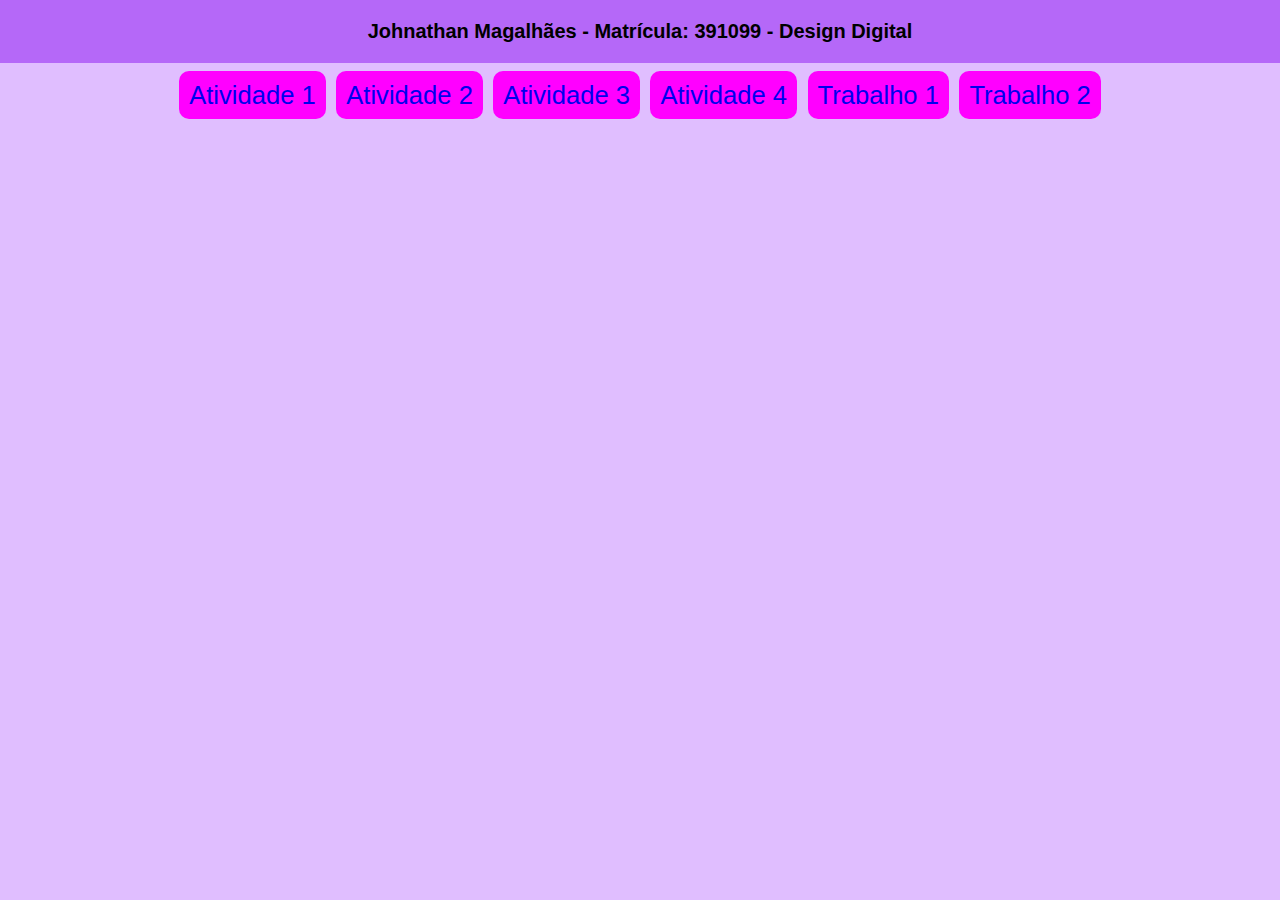
<file: index.html>
<!DOCTYPE html>
<html lang="en">
<head>
    <meta charset="UTF-8">
    <title>Atividades LMS</title>
</head>
    <style>
        *{
            margin: 0;
            padding: 0;
        }
        
        body{
            background-color: #e0beff;
            font-family:sans-serif;
            text-align: center;
        }    
        a{
            background-color: fuchsia;
            padding: 10px;
            text-decoration: none;
            text-align: center;
            margin: 10px 3px;
            border-radius: 10px;
            font-size: 2vw;
            padding: 10px;
        }
        
        a:hover{
            background-color: aqua;
        }
        
        .disabled{
            opacity: 0.6;
            cursor: not-allowed;
        }
        
        header{
            text-align: center;
            background-color: #b568f8;
            padding: 20px;
        }
        
        h3{
            font-size: 20px;
            font-family: arial;
        }
        
    </style>
<body>
    
    <header>
        <h3>Johnathan Magalhães - Matrícula: 391099 - Design Digital</h3>
    </header>
    
    <br>
    
    <div>
    <a href="Atv%201.html" target="_blank">Atividade 1</a>
    <a href="Atividade%202.html" target="_blank">Atividade 2</a>
    <a href="Atividade%203.html" target="_blank">Atividade 3</a>
    <a href="Atividade%204.html" target="_blank">Atividade 4</a>
    <a href="Trabalho1.html" target="_blank">Trabalho 1</a>
    <a href="Trabalho%202.html" desabled>Trabalho 2</a>
    </div>
    
</body>
</html>
</file>
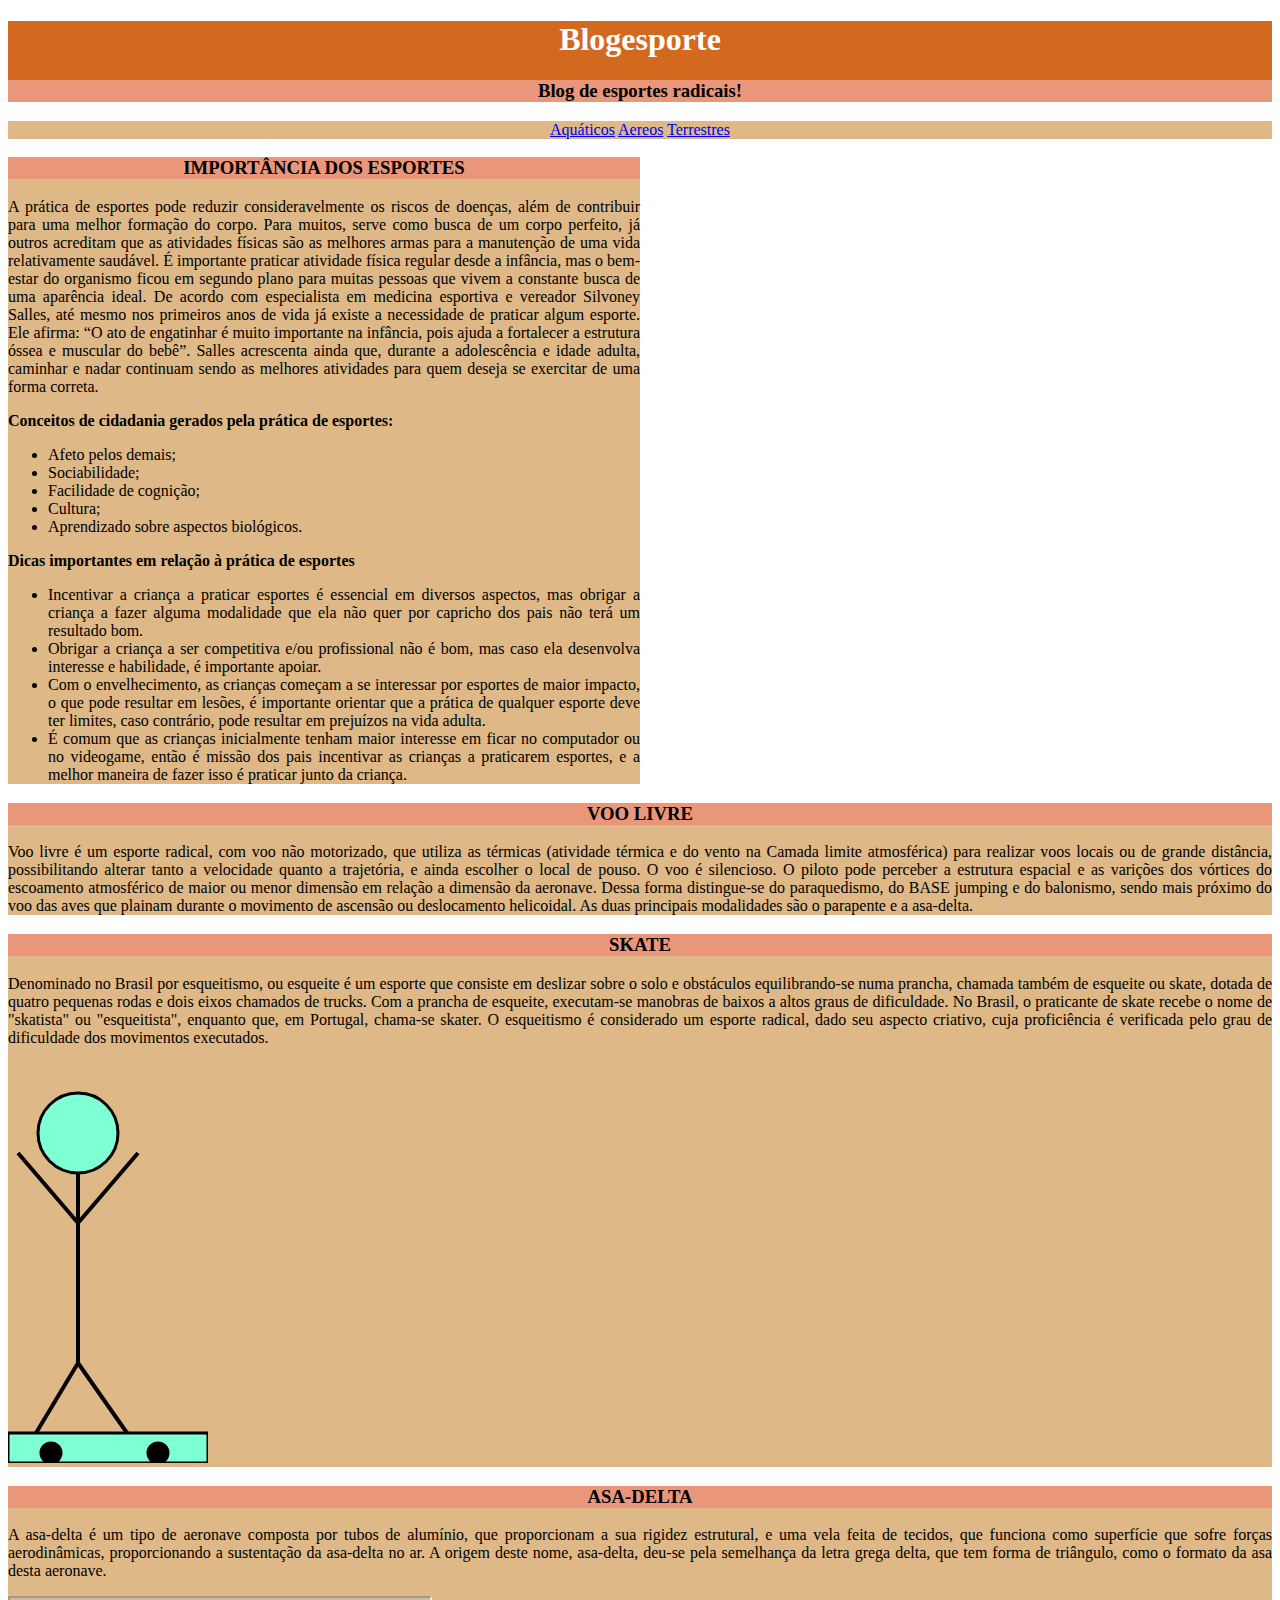
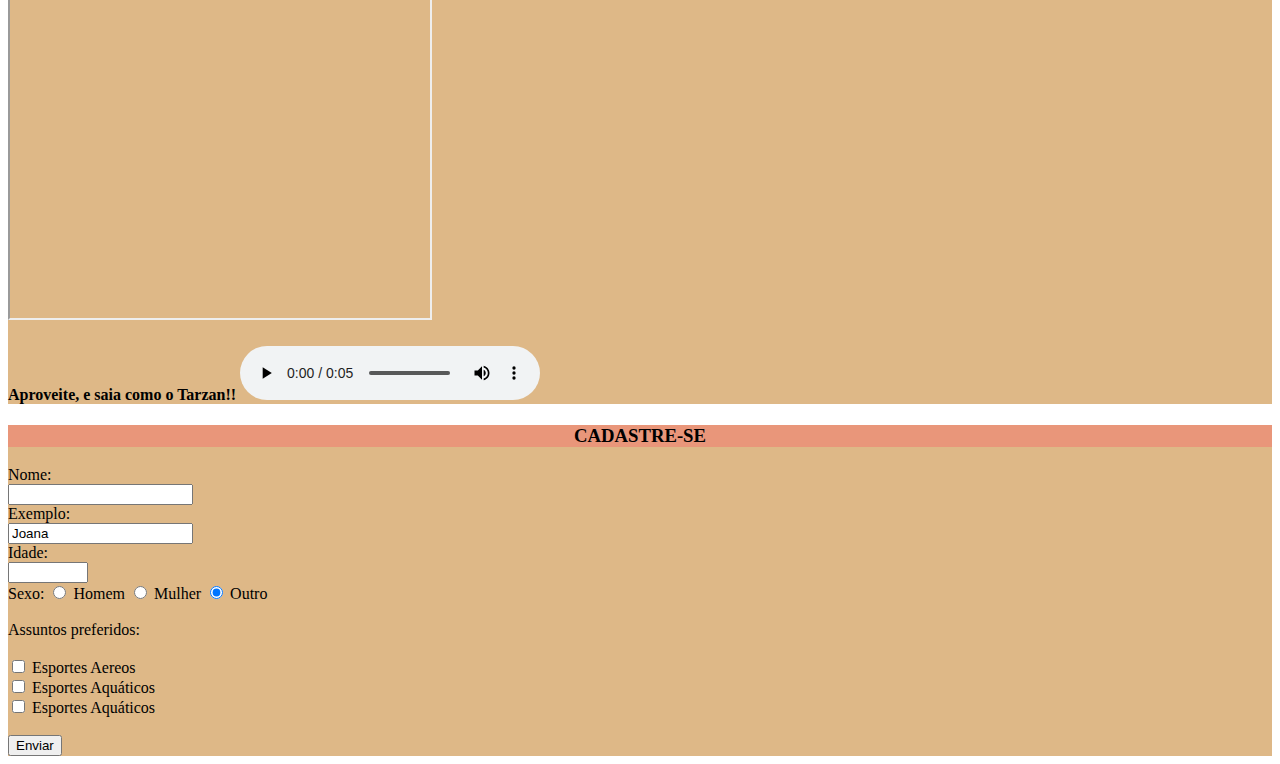
<file: Atividade 2.html>
<!DOCTYPE html>
<html lang="en">
<head>
    <meta charset="UTF-8">
    <meta name="viewport" content="width=device-width, initial-scale=1.0">
    <meta http-equiv="X-UA-Compatible" content="" ie="edge">

    <title>Blogesporte</title>

    <style>
        header {
            text-align: center;
            background-color: chocolate;
        }
        
        nav {
            text-align: center;
            background-color: burlywood;
        }
        
        h3 {
            text-align: center;
            background-color: darksalmon;
        }
        
        section,
        article {
            text-align: justify;
            background-color: burlywood;
        }
    </style>

</head>

<body>

    <div>
        <header>

            <h1 style="background-color:chocolate">

                <font color="white">

                    Blogesporte

                </font>
            </h1>

            <h3>Blog de esportes radicais!</h3>

        </header>
    </div>
    <div>
        <nav>

            <font color="white">
                <a href="http://globoesporte.globo.com/aquaticos/">Aquáticos</a>
                <a href="https://jornaldoar.com/esportes-aereos/">Aereos</a>
                <a href="http://clubedoscaicaras.com.br/esportes-terrestres/">Terrestres</a>
            </font>

        </nav>

    </div>

    <div style="width: 50%">
        <article>

            <h3>
                IMPORTÂNCIA DOS ESPORTES
            </h3>
            <p>
                A prática de esportes pode reduzir consideravelmente os riscos de doenças, além de contribuir para uma melhor formação do corpo. Para muitos, serve como busca de um corpo perfeito, já outros acreditam que as atividades físicas são as melhores armas para a manutenção de uma vida relativamente saudável. É importante praticar atividade física regular desde a infância, mas o bem-estar do organismo ficou em segundo plano para muitas pessoas que vivem a constante busca de uma aparência ideal. De acordo com especialista em medicina esportiva e vereador Silvoney Salles, até mesmo nos primeiros anos de vida já existe a necessidade de praticar algum esporte. Ele afirma: “O ato de engatinhar é muito importante na infância, pois ajuda a fortalecer a estrutura óssea e muscular do bebê”. Salles acrescenta ainda que, durante a adolescência e idade adulta, caminhar e nadar continuam sendo as melhores atividades para quem deseja se exercitar de uma forma correta.
            </p>
            <section>
                <p>
                    <b>Conceitos de cidadania gerados pela prática de esportes:</b>
                    <ul>
                        <li>Afeto pelos demais;</li>
                        <li>Sociabilidade;</li>
                        <li>Facilidade de cognição;</li>
                        <li>Cultura;</li>
                        <li>Aprendizado sobre aspectos biológicos.</li>
                    </ul>

                </p>
            </section>

            <section>
                <p>
                    <b>Dicas importantes em relação à prática de esportes</b>

                    <ul>
                        <li>Incentivar a criança a praticar esportes é essencial em diversos aspectos, mas obrigar a criança a fazer alguma modalidade que ela não quer por capricho dos pais não terá um resultado bom.</li>
                        <li>
                            Obrigar a criança a ser competitiva e/ou profissional não é bom, mas caso ela desenvolva interesse e habilidade, é importante apoiar.
                        </li>
                        <li>
                            Com o envelhecimento, as crianças começam a se interessar por esportes de maior impacto, o que pode resultar em lesões, é importante orientar que a prática de qualquer esporte deve ter limites, caso contrário, pode resultar em prejuízos na vida adulta.
                        </li>
                        <li>
                            É comum que as crianças inicialmente tenham maior interesse em ficar no computador ou no videogame, então é missão dos pais incentivar as crianças a praticarem esportes, e a melhor maneira de fazer isso é praticar junto da criança.
                        </li>
                    </ul>
                </p>
            </section>
        </article>
    </div>
    <div>
        <article>
            <h3>
                VOO LIVRE
            </h3>
            <p>
                Voo livre é um esporte radical, com voo não motorizado, que utiliza as térmicas (atividade térmica e do vento na Camada limite atmosférica) para realizar voos locais ou de grande distância, possibilitando alterar tanto a velocidade quanto a trajetória, e ainda escolher o local de pouso. O voo é silencioso. O piloto pode perceber a estrutura espacial e as varições dos vórtices do escoamento atmosférico de maior ou menor dimensão em relação a dimensão da aeronave. Dessa forma distingue-se do paraquedismo, do BASE jumping e do balonismo, sendo mais próximo do voo das aves que plainam durante o movimento de ascensão ou deslocamento helicoidal. As duas principais modalidades são o parapente e a asa-delta.
            </p>

        </article>

    </div>

    <div>
        <article>
            <h3>SKATE</h3>
            <p>
                Denominado no Brasil por esqueitismo, ou esqueite é um esporte que consiste em deslizar sobre o solo e obstáculos equilibrando-se numa prancha, chamada também de esqueite ou skate, dotada de quatro pequenas rodas e dois eixos chamados de trucks. Com a prancha de esqueite, executam-se manobras de baixos a altos graus de dificuldade. No Brasil, o praticante de skate recebe o nome de "skatista" ou "esqueitista", enquanto que, em Portugal, chama-se skater. O esqueitismo é considerado um esporte radical, dado seu aspecto criativo, cuja proficiência é verificada pelo grau de dificuldade dos movimentos executados.
            </p>

            <svg width="200" height="400">
          
            <circle cx="70" cy="70" r="40" stroke="black" stroke-width="3" fill="aquamarine" />
              
            <line x1="70" y1="110" x2="70" y2="300" style="stroke:black;stroke-width:4" />
            
            <line x1="70" y1="160" x2="10" y2="90" style="stroke:black;stroke-width:4" />
            
            <line x1="70" y1="160" x2="130" y2="90" style="stroke:black;stroke-width:4" />
            
            <line x1="70" y1="300" x2="140" y2="400" style="stroke:black;stroke-width:4" />
            
            <line x1="70" y1="300" x2="10" y2="400" style="stroke:black;stroke-width:4" />
            
            <rect x="0" y="370" width="200" height="30" style="fill:aquamarine;stroke-width:3;stroke:rgb(0,0,0)" />
            
            <circle cx="43" cy="390" r="10" stroke="black" stroke-width="3" />
            
            <circle cx="150" cy="390" r="10" stroke="black" stroke-width="3" />
                
        </svg>
        </article>
    </div>

    <div>
        <article>
            <h3>ASA-DELTA</h3>

            <p>
                A asa-delta é um tipo de aeronave composta por tubos de alumínio, que proporcionam a sua rigidez estrutural, e uma vela feita de tecidos, que funciona como superfície que sofre forças aerodinâmicas, proporcionando a sustentação da asa-delta no ar. A origem deste nome, asa-delta, deu-se pela semelhança da letra grega delta, que tem forma de triângulo, como o formato da asa desta aeronave.
            </p>

            <iframe width="420" height="320" src="https://www.youtube.com/embed/gv2wb_sFZQU">
            </iframe>

            <h4>Aproveite, e saia como o Tarzan!!
                <audio controls>
              <source src="tarzan.mp3" type="audio/mpeg">
            </audio></h5>

        </article>
    </div>

    <div style="background-color: burlywood">
        <h3> CADASTRE-SE</h3>

        <form action="/action_page.php" method="get">

            Nome:<br>
            <input type="text" name="firstname" maxlength="15"><br> Exemplo:

            <br>
            <input type="text" name="firstname" value="Joana" readonly><br> Idade:

            <br>
            <input type="number" name="firstname" min="25000" max="30000"><br> Sexo:
            <input type="radio" name="gender" value="male"> Homem
            <input type="radio" name="gender" value="female"> Mulher
            <input type="radio" name="gender" value="other" checked> Outro

            <br><br> Assuntos preferidos:
            <br><br>

            <input type="checkbox" name="categoria1" value="ar"> Esportes Aereos
            <br>
            <input type="checkbox" name="categoria2" value="Agua"> Esportes Aquáticos
            <br>
            <input type="checkbox" name="categoria2" value="Terra"> Esportes Aquáticos
            <br><br>
            <input type="submit" value="Enviar">
        </form>
    </div>


</body>
</html>
</file>
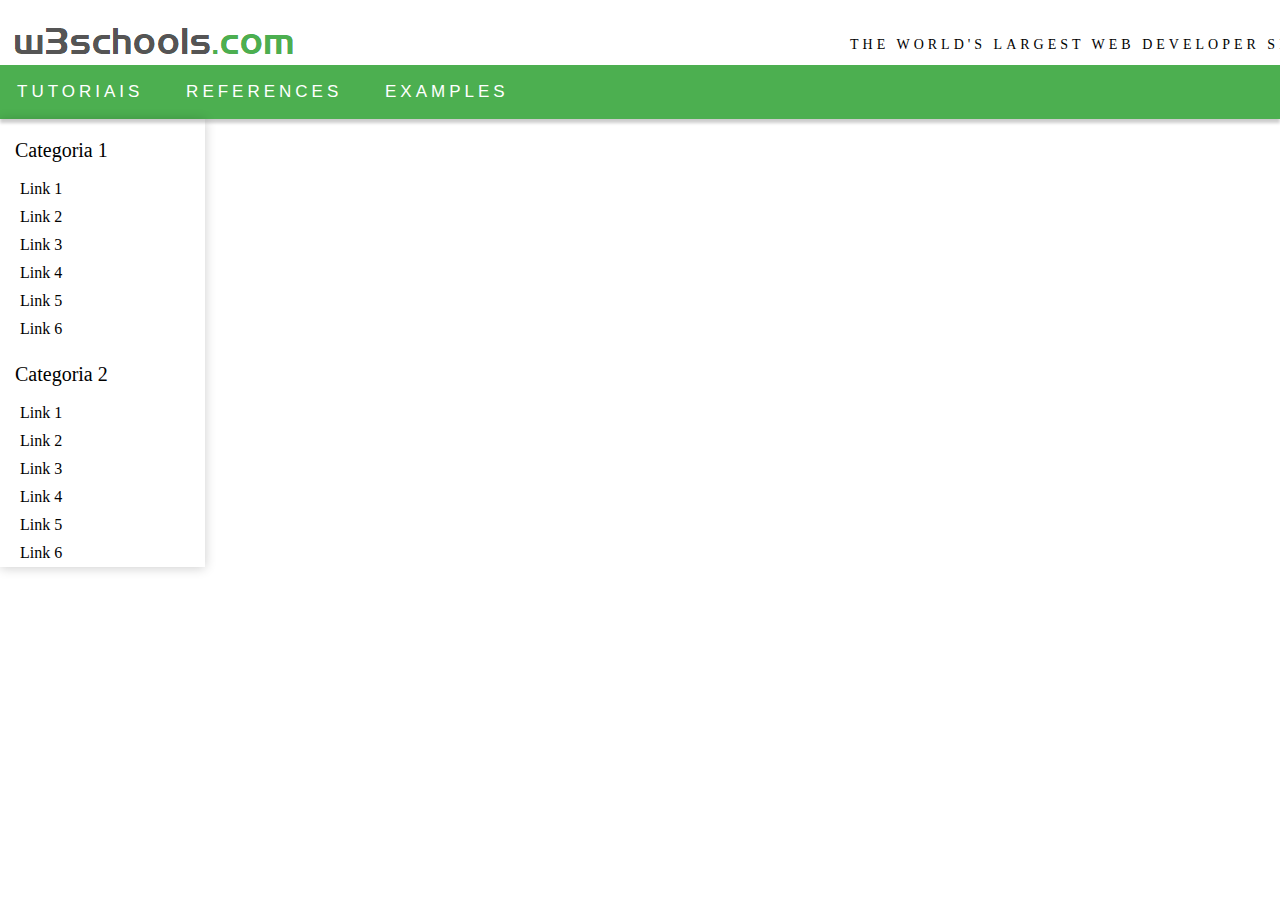
<file: Atividade 4.html>
<!DOCTYPE html>
<html lang="en">
<head>
    <meta charset="UTF-8">
    <title>Atividade 4 - Nav</title>

    <link rel="stylesheet" href="Atividade%204.css">

</head>

<body>
    <div class="logo">
        <header><img src="logo-w3s.png" alt="Logo">
        </header>
    </div>

    <div class="slogan"><span>THE WORLD'S LARGEST WEB DEVELOPER SITE</span></div>

    <nav class="nav-fixo">
        <ul>
            <li><a href="">TUTORIAIS</a></li>

            <li><a href="">REFERENCES</a></li>

            <li>

                <div class="dropdown">

                    <div class="drop-botau">

                        EXAMPLES
                    </div>

                    <div class="dropdown-content">
                        <ul>
                            <li><a href="">Link 1</a></li>
                            <li><a href="">Link 2</a></li>
                            <li><a href="">Link 3</a></li>

                        </ul>

                    </div>
                </div>
            </li>
        </ul>
    </nav>

    <nav class="nav-lateral" style="width: 16%">

        <div class="espaco-nav">
            <ul>
                <p>Categoria 1</p>
                <li><a href="">Link 1</a></li>
                <li><a href="">Link 2</a></li>
                <li><a href="">Link 3</a></li>
                <li><a href="">Link 4</a></li>
                <li><a href="">Link 5</a></li>
                <li><a href="">Link 6</a></li>
            </ul>

            <ul>
                <p>Categoria 2</p>
                <li><a href="">Link 1</a></li>
                <li><a href="">Link 2</a></li>
                <li><a href="">Link 3</a></li>
                <li><a href="">Link 4</a></li>
                <li><a href="">Link 5</a></li>
                <li><a href="">Link 6</a></li>
            </ul>
        </div>
    </nav>

</body>
</html>
</file>
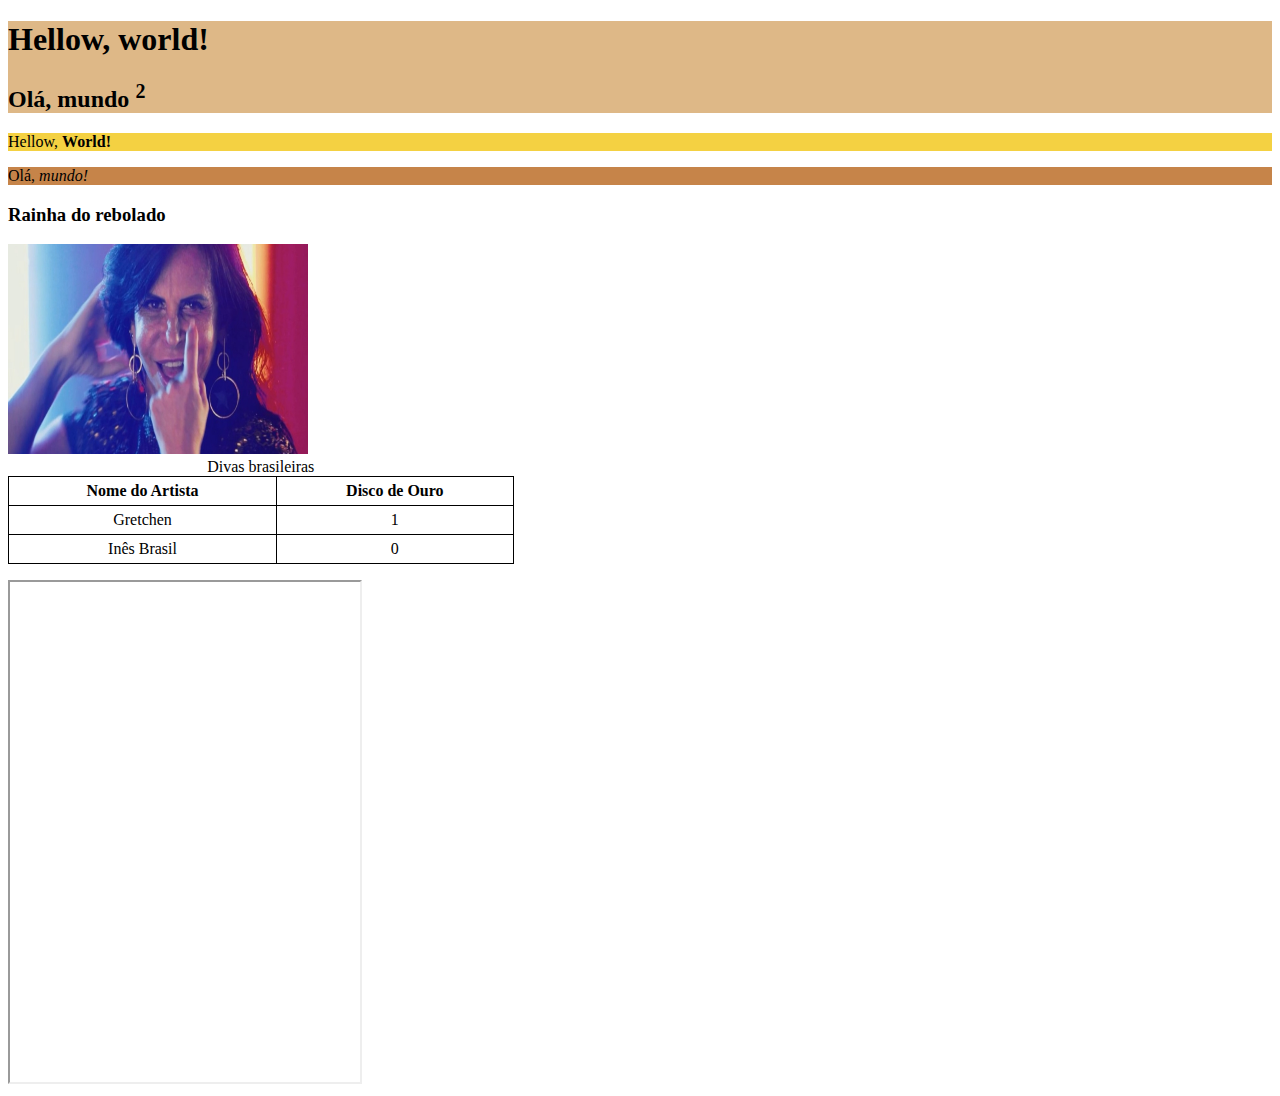
<file: Atv 1.html>
<!DOCTYPE html>
<html lang="en">

<head>
    <meta charset="UTF-8">
    <meta name="viewport" content="width=device-width, initial-scale=1.0">
    <meta http-equiv="X-UA-Compatible" content="ie=edge">
    <title>Atividade 01 - Johnathan</title>

    <style>
        table,
        th,
        td {
            border: 1px solid black;
            border-collapse: collapse;
        }
        
        th,
        td {
            padding: 5px;
            text-align: center;
        }
    </style>
</head>

<body>

    <div style="background-color:burlywood">
        <h1>Hellow, world!</h1>

        <h2>Olá, mundo
            <sup>2</sup>
        </h2>

    </div>

    <div style="background-color:rgb(244, 209, 66)">
        <p>Hellow, <b>World!</b></p>
    </div>

    <div style="background-color:#c68449">
        <p>Olá, <i>mundo!</i></p>
    </div>

    <h3>Rainha do rebolado</h3>

    <a href="https://www.youtube.com/watch?v=X0ZVaFO7cGE" target="_blank">

        <img src="swish-swish.jpg" alt="Foto da Gretchen" style="width:300px;height:210px;border:50;">

    </a>

    <table style="width: 40%;">
        <caption>Divas brasileiras</caption>
        <tr>
            <th>Nome do Artista</th>
            <th>Disco de Ouro</th>
        </tr>

        <tr>
            <td>Gretchen</td>
            <td>1</td>
        </tr>

        <tr>
            <td>Inês Brasil</td>
            <td>0</td>
        </tr>

    </table>

    <p></p>

    <iframe src="https://www.designculture.com.br" height="500" width="350"></iframe>


</body>

</html>
</file>
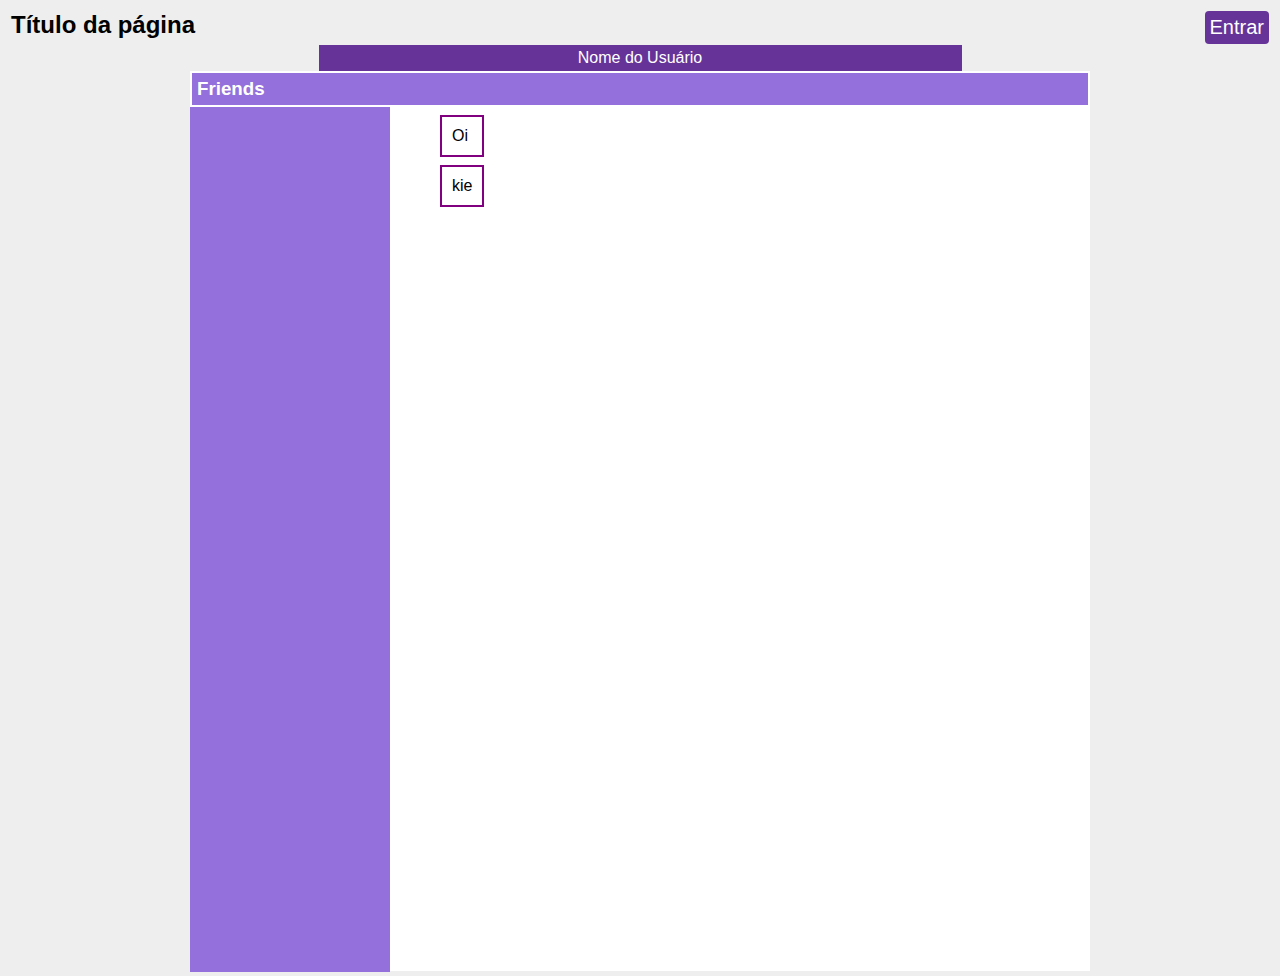
<file: Trabalho 2.html>
<!DOCTYPE html>
<html lang="en">
<head>
    <meta charset="UTF-8">
    <title>Trabalho 2</title>

    <link rel="stylesheet" href="Trabalho%202.css">
</head>

<body>

    <div class="cabeca">

        <header>
            <h2>Título da página

                <button>Entrar</button>

            </h2>

            <span>Nome do Usuário</span>

        </header>

        <div class="corpo">

            <h3>Friends</h3>
            
            <div class="migs">

                <ul>
<!--
                    <li>
                        <img src="icone%20pessoa.png" alt="katy perry"> Amigo 1</li>
                    <li>

                        <img src="icone%20pessoa.png" alt="desconhecida"> Amigo 2</li>
                    <li>
                        <img src="icone%20pessoa.png" alt=""> Amigo 3</li>
-->
                </ul>
            </div>
            <div class="msgs">
                <ul>
                    <li>Oi</li>
                    <li>kie</li>
                </ul>
<!--
                <ul>
                    <li>ola</li>
                    <li>af</li>
                </ul>
                <ul>
                    <li>tudo bem</li>
                    <li>nao</li>
                </ul>
-->
            </div>

        </div>

    </div>

<script src="Trabalho%202.js"></script>
</body>
</html>
</file>
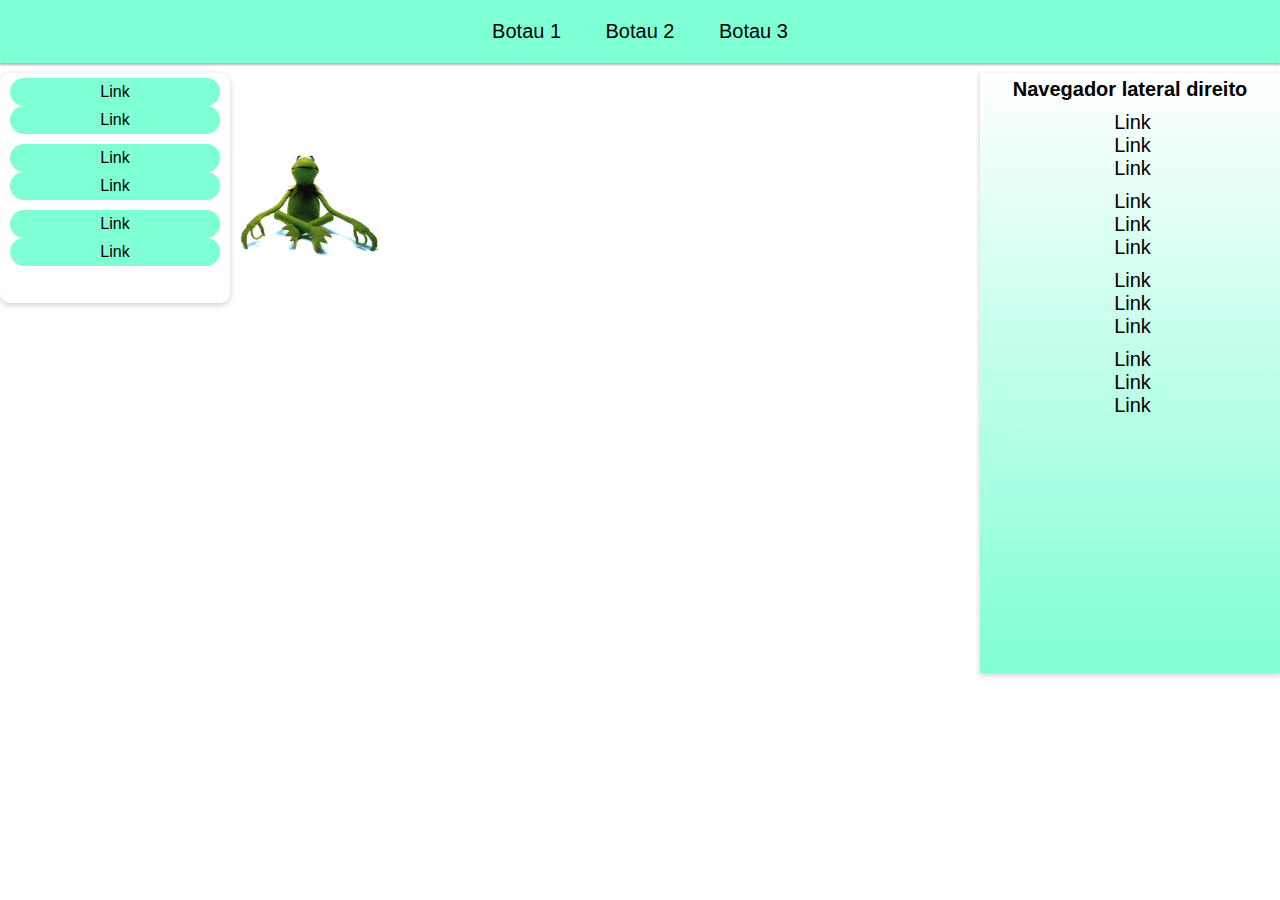
<file: Trabalho1.html>
<!DOCTYPE html>
<html lang="en">
<head>
    <meta charset="viewport" content="width-device-width, initial-scale 1">
    <title>Trabalho1</title>
    <link rel="stylesheet" href="Trabalho1.css">
</head>

<body>
    
    <div class="header1">    
        
        <header>

        <ul class="nav1">
           
            <li>
                
                <div class="dropdown1">

                    <button><a href="Link">Botau 1</a></button>

                    <div class="dropcontent1">
                        <ul>
                            <li><a href="">Link 1</a></li>
                            <li><a href="">Link 2</a></li>
                            <li><a href="">Link 3</a></li>

                        </ul>
                    </div>
                </div>
            </li>

            <li>
                
                <div class="dropdown2">

                    <button><a href="Link">Botau 2</a></button>

                    <div class="dropcontent2">
                        <ul>
                            <li><a href="">Link 1</a></li>
                            <li><a href="">Link 2</a></li>
                            <li><a href="">Link 3</a></li>

                        </ul>
                    </div>
                </div>
            </li>

            <li>

                <div class="dropdown3">

                    <button><a href="Link">Botau 3</a></button>

                    <div class="dropcontent3">
                        <ul>
                            <li><a href="">Link 1</a></li>
                            <li><a href="">Link 2</a></li>
                            <li><a href="">Link 3</a></li>

                        </ul>
                    </div>
                </div>
            </li> 
        </ul>

    </header>
</div>
   
   <div class="nav-esquerdo">
       
        <ul>
            <li><a href="">Link</a></li>
            <li><a href="">Link</a></li>
        </ul>
        <ul>
            <li><a href="">Link</a></li>
            <li><a href="">Link</a></li>
        </ul>
        <ul>
            <li><a href="">Link</a></li>
            <li><a href="">Link</a></li>
        </ul>
    </div>
    
    <div class="conteudo">
        <img src="Kermit.png" alt="Kermit o sapo">
    </div>
   
    <div class="nav-direito">
        <h4 class="cont">Navegador lateral direito</h4>

        <ul>
            <li><a href="">Link</a></li>
            <li><a href="">Link</a></li>
            <li><a href="">Link</a></li>
        </ul>
        <ul>
            <li><a href="">Link</a></li>
            <li><a href="">Link</a></li>
            <li><a href="">Link</a></li>
        </ul>
        <ul>
            <li><a href="">Link</a></li>
            <li><a href="">Link</a></li>
            <li><a href="">Link</a></li>
        </ul>
        <ul>
            <li><a href="">Link</a></li>
            <li><a href="">Link</a></li>
            <li><a href="">Link</a></li>
        </ul>
    </div>
    
</body>
</html>
</file>
<file: Trabalho1.css>
* {
    margin: 0;
    padding: 0;
}
body{
    font-family:sans-serif;
}
header {
    background-color: aquamarine;
    text-align: center;
}

.header1{
    padding-bottom: 10px;
}

a, li, button{
    text-decoration: none;
    color: black;
    display: block;
    transition: background-color 200ms;
}
.nav1{
    box-shadow: 0px 2px 2px rgba(0, 0, 0, 0.3);
}
.dropdown3>button,
.dropdown2>button, 
.dropdown1>button {
    list-style: none;
    border: none;
    background-color: aquamarine;
    font-size: 20px;
}

.dropdown3,
.dropdown2, 
.dropdown1 {
    transition: max-height 8s;
}

.nav1>li {
    display: inline-block;
}

.dropcontent3>ul>li, 
.dropcontent2 > ul > li, 
.dropcontent1 > ul > li{
    list-style: none;
    font-size: 20px;
}

.dropcontent3>ul>li>a, 
.dropcontent2 > ul > li>a, 
.dropcontent1 > ul > li>a{
    padding: 10px;
}

.nav1>li>button>a,
.dropdown3>button,
.dropdown2>button,
.dropdown1>button{
    padding: 20px;
    display: block;
}

.dropdown3>button:hover,
.dropdown2>button:hover,
.dropdown1>button:hover,

.dropcontent3>ul>li:hover,
.dropcontent2>ul>li:hover,
.dropcontent1>ul>li:hover {
    background-color: white;
    display: block;
}

.nav-direito>ul>li:hover {
    background-color: aquamarine;
    display: block;
}

.dropcontent3,
.dropcontent2,
.dropcontent1{
    
    width: 130px;
    position: absolute;
    max-height: 0px;
    overflow: hidden;
}

.dropdown3:hover .dropcontent3, 
.dropdown2:hover .dropcontent2, 
.dropdown1:hover .dropcontent1{
    display: block;
    background-color: aquamarine;
    max-height: 300px;
    transition: max-height 1s;
}

    
.nav-direito {
    font-size: 20px;
    float: right;
    height: 600px;
    width: 300px;
    box-shadow: 0px 2px 6px rgba(0,0,0,0.2);
    text-align: center;
    background: linear-gradient(white,aquamarine);
}

.nav-esquerdo{
    box-shadow: 0px 2px 6px rgba(0,0,0,0.2);
    border-radius: 10px;
    width: 230px;
    height: 230px;
    display: inline-block;
}

.nav-direito h4,.nav-esquerdo h4{
    padding: 5px;
}

.nav-direito ul,.nav-esquerdo ul{
    padding: 5px;
    padding-left: 10px;
}

.nav-esquerdo ul li a{
    background-color: aquamarine;
    width: 200px;
    text-align: center;
    padding: 5px;
    border-radius: 50px;
}

.nav-esquerdo ul li a:hover{
    background-color: #68c9a9;
    transition: background-color 400ms;
}

.conteudo img{width: 150px;}

.conteudo{
    display: inline-block;
    position: relative;
    width: 80px;
    animation-name: kermit;
    animation: kermit 5s infinite linear;
}

@keyframes kermit{
    0%{top:0px; left: 0px;}
    
    25%{top: 0px; left: 300px;}
    
    50%{top:150px; left: 300px;}
    
    75%{top:150px; left: 0px;}
       
    100%{transform: rotate(360deg); top:0px;}
    
}

@media screen and (max-width: 600px){

    .nav-direito, .nav-esquerdo, .conteudo{
        float: inherit;
    }
    
    .nav-direito, .nav-esquerdo{width: 100%; }
    .nav-esquerdo > ul > li > a{width: 98%;}
    .conteudo{width: 300px; height: 300px; }
}
</file>
